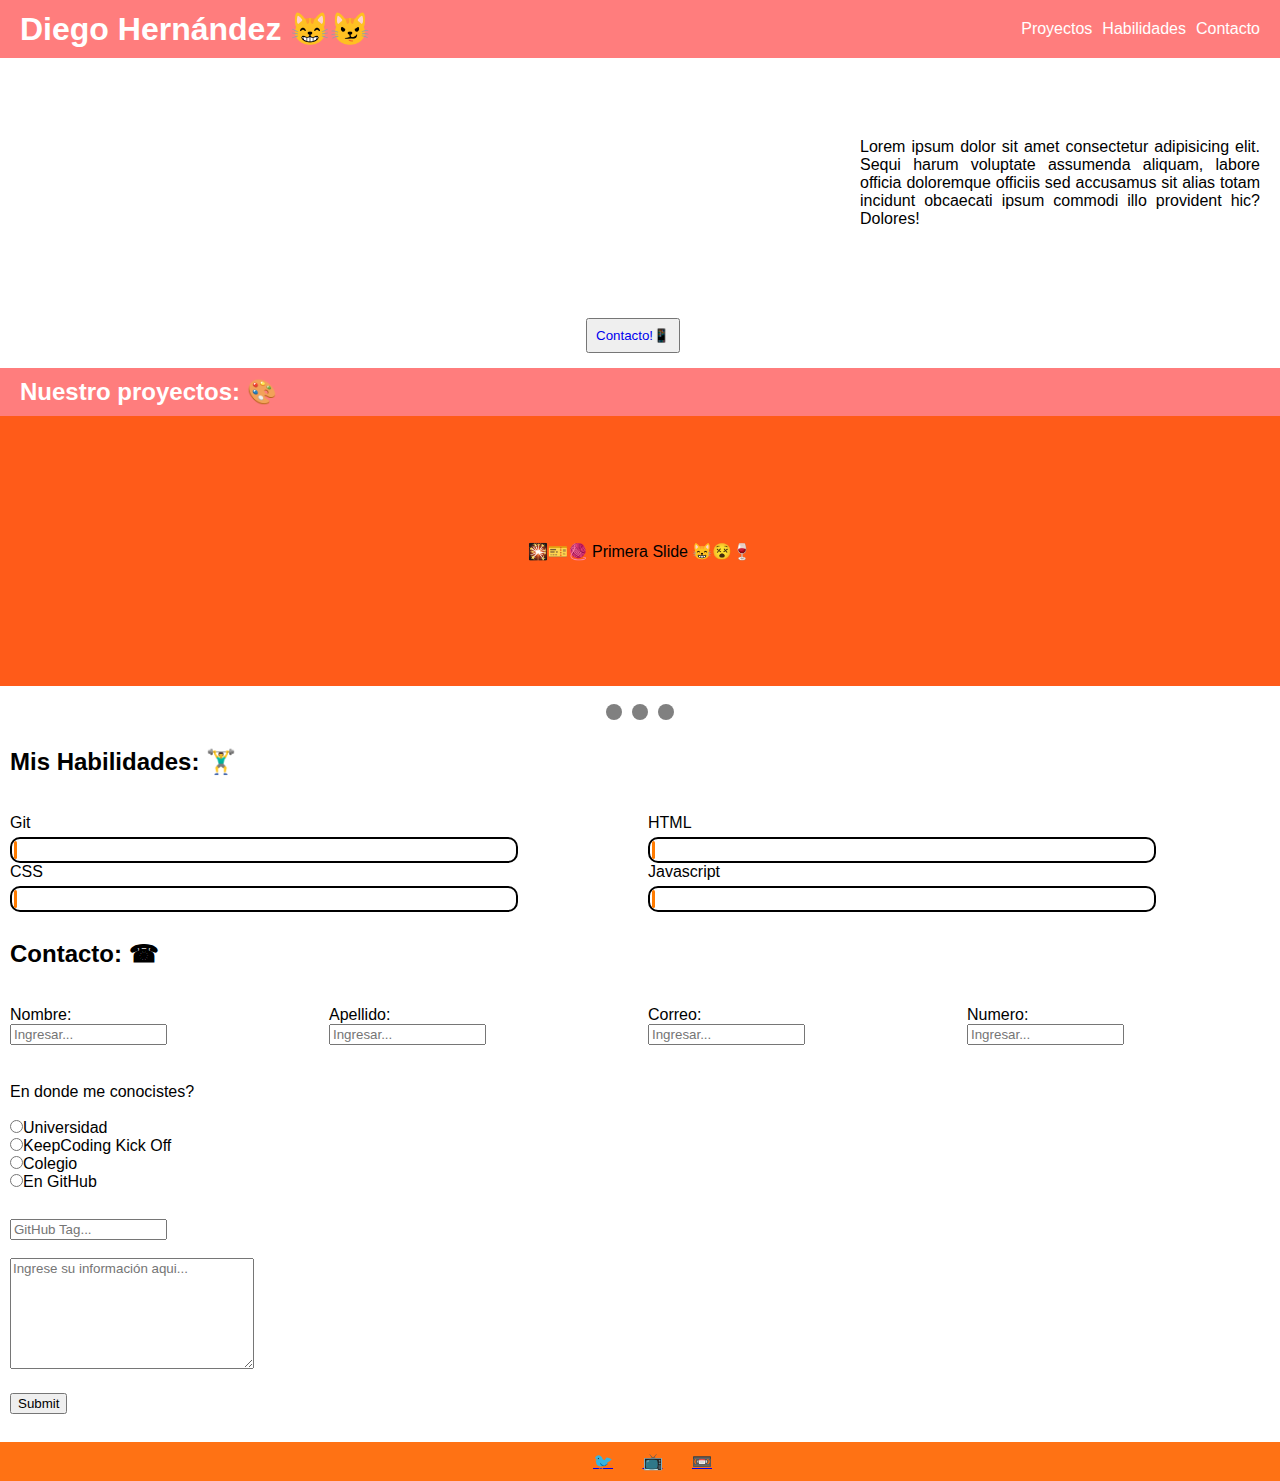
<file: index.html>
<!DOCTYPE html>
<html lang="es">
<head>
    <meta charset="UTF-8">
    <meta http-equiv="X-UA-Compatible" content="IE=edge">
    <meta name="viewport" content="width=device-width, initial-scale=1.0">
    <title>Proyecto</title>
    <link rel="stylesheet" href="css/styles.css">
</head>
 <!--Practica de Html & CSS, Diego Hernández-->
<body>
  <nav class="navbar">
        <h1>Diego Hernández 😸😼</h1>
    <!--Botones de reenvio-->
    <ul class="list">
        <li class="list-item"><a href="vista/proyecto.html">Proyectos</a></li>
        <li class="list-item"><a href="#">Habilidades</a></li>
        <li class="list-item"><a href="#">Contacto</a></li>
    </ul>
  </nav> 
   <!--Informacion de la mitad-->
    <div class="mitad">
  <div class="mitad-contenido"><!--Texto que aparece a la derecha-->
  <div class="texto"><p>Lorem ipsum dolor sit amet consectetur adipisicing elit. Sequi harum voluptate assumenda aliquam, labore officia doloremque 
    officiis sed accusamus sit alias totam incidunt obcaecati ipsum
    commodi illo provident hic? Dolores! </p></div>
  </div>
 <!--Boton de contacto del centro-->
 <div class="boton"><button><a href="vista/proyecto.html" style="text-decoration: none;">Contacto!📱</a></button></div>
   </div>

<div class="proyectos">
<div class="nav"><nav><h2>Nuestro proyectos: 🎨</h2></nav></div> <!--Barra del centro de navegacion-->
<section class="carusel">
  <div class="slides"> <!--Slides de tipo carusel, con clase e id-->
    <div class="slide1" id="slide1">🎇🎫🧶 Primera Slide 😸😵🍷</div>
    <div class="slide2" id="slide2">🛒🎃🎠 Segunda Slide ☕😬🙄</div>
    <div class="slide3" id="slide3">🛴🦼🚄 Tercera Slide 😼😪☕</div>
  </div><br>
  <div class="links">
      <a class="dot" href="#slide1"></a>
      <a class="dot" href="#slide2"></a>
      <a class="dot" href="#slide3"></a>
  </div><br></section>
</div>

<!--Division de la parte de los rangos-->
<h2 class="habilidades-h2">Mis Habilidades: 🏋️‍♂️</h2><br><div class="rango">

  <div class="Barras">
    <div>Git</div><div class="progreso"><div class="barra70">70%</div></div>
    <div>CSS</div><div class="progreso"><div class="barra90">90%</div></div><br>
    <div>HTML</div><div class="progreso"><div class="barra97">97%</div></div>
    <div>Javascript</div><div class="progreso"><div class="barra65">65%</div></div>
  </div><br></div>

<form action="#">
   <!--Division de la parte de los rangos-->
    <h2 class="contacto-h2">Contacto: ☎</h2><br><div class="contacto">
    <label for="c-name">Nombre:</label><br><input class="c-name" type="input" placeholder="Ingresar..." required><br>
    <label for="css-range">Apellido:</label><br><input class="c-apellido" type="input" placeholder="Ingresar..." required><br>
    <label for="html-range">Correo:</label><br><input class="c-email" type="input" placeholder="Ingresar..." required><br>
    <label for="js-range">Numero: </label><br><input class="c-numero" type="input" placeholder="Ingresar..." required><br></div><br>

    <div class="radios"><!--Parte de los Checkbox de donde se origina mis conocimientos-->
      <p>En donde me conocistes?</p><br>
    <input value="uni" name="rad" type="radio" id="uni"><label for="uni">Universidad</label><br>
    <input value="keep" name="rad" type="radio" id="keep"><label for="uni">KeepCoding Kick Off</label><br>
    <input value="col" name="rad" type="radio" id="col"><label for="uni">Colegio</label><br>
    <input value="git" name="rad" type="radio" id="git"><label for="uni">En GitHub</label><br></div>

  <!--Espacio para ingresar el Tag de la cuenta de GitHub, espacio para ingresar mas informacion y boton de envio de informacion-->
    <div class="git-space"><br><input type="text" placeholder="GitHub Tag..." class="git-tag" required><br><br>
    <textarea name="info" id="info" cols="30" rows="7" placeholder="Ingrese su información aqui..." required></textarea><br>
  </div>
  <input type="submit" name="Enviar" style="margin: 10px;"><br><br>
</form>
<!--Footer, con lo emojis hasta aprender a poner fotos-->
<footer><center>
  <a class="twitter" href="#">🐦</a>
  <a class="twitch" href="#">📺</a>
  <a class="youtube" href="#">📼</a>
</center></footer>

  </body>
</html>
</file>
<file: css/styles.css>
/**Hoja de estilos del Proyecto de HTML & CSS**/
/**Diego Hernández**/

/*Configuraciones basicas de la pagina web**/
*{
    font-family: Helvetica;
    margin: 0px;
    list-style: none; /**Ocultar los puntos de las listas**/
}

/**Configuracion del Nav de arriba**/
nav{  
    padding: 25px;
    background-color: rgb(255, 125, 125);
    color: white;   
}

/**Mover los items que hay en el navbar a la izquierda**/
nav{
    display: flex;
    justify-content: space-between;
    align-items: center;
    padding: 10px 20px;
}

.navbar .list .list-item a{
    text-decoration: none; /**quitar el subrayado del texto**/
    margin-left: 10px; /**Separacion de los textos de una al otro**/
    color: white; /***Cambiado de color a blanco*/
}


/**Alienacion del texto en el centro y justificado del mismo**/
.texto{
    padding: 20px;
    width: 400px;
    height: 210px;
}
.texto {
    align-items: center;  /**Movimiento del texto a la mitad de la pagina**/
    display: flex;
    text-align: justify;
}

.mitad-contenido{
    display: flex;
    justify-content: right; /**ESTO LO ALINEA A LA IZQUIERDA ES EL COMANDO MAGICO**/
}


.navbar .list{
    display: none;
}

@media (min-width: 546px){
    /**aparecer los links al poner version web**/
    .navbar .list{
        display: initial;
        display: flex; /**Alinear los links de la derecha de manera horizontal**/
    }
}

/**configuracion del boton de la version web**/
@media(min-width: 768px){
 .boton button{
  position:relative;
  left: 80%;
  margin: 10px;/**Espacio de separacion del boton del medio**/
  padding: 8px;
  margin-bottom: 15px;
  left: 45%;
}

}

/**configuracion del boton de la version movil**/
@media(max-width: 512px){
    .boton button{
     position:relative;
     left: 35%; /**mover a la izquierda en la version movil, por eso tiene menos cantidad**/
     margin: 13px;/**Espacio de separacion del boton del medio**/
     padding: 4px;
   }}

/**carrusel**/
.links .dot{
    background-color: gray;
    width: 16px;
    height: 16px;
    display: block;
    border-radius: 50%;
    margin: 0 5px;
}

.slides{
    height: 30vh;
    display: flex;
    flex-direction: column;
    flex-wrap: wrap;
    overflow: hidden;
    scroll-behavior: smooth;
}

.links{
    display: flex;
    justify-content: center;
}

.slides > div{
    height: 100%;
    background-color: rgb(255, 91, 25);
    width: 100%;
}



/**Valores magicos que ponen el texto del slide a la mitad**/
.slide1 {
    align-items: center;  /**Movimiento del texto a la mitad de la pagina**/
    display: flex;
    justify-content: center;
}

.slide2 {
    align-items: center;  /**Movimiento del texto a la mitad de la pagina**/
    display: flex;
    justify-content: center;
}

.slide3 {
    align-items: center;  /**Movimiento del texto a la mitad de la pagina**/
    display: flex;
    justify-content: center;
}


/**Configuracion de la parte de rango e ingreso de informacion en la parte de contacto**/
.rango{
    column-count:2 ; /**Columnas que dividen en 2**/
    margin: 10px; /**separacion de los boxeas de la pared**/
}

.contacto{
   margin: 10px;
}

.contacto-h2{
    margin: 10px;
}
.habilidades-h2{
    margin: 10px;
}

@media (max-width: 546px){
.contacto{
    column-count: 2; /**Columnas que dividen en 2**/ 
}

/**Configuracion del tamaño de los input en la version mobil**/
.c-name{
    width: 85%;
}
.c-apellido{
    width: 85%;
}
.c-email{
    width: 85%;
}
.c-numero{
    width: 85%;
}

}

/**Cambio de las 4 columnas separadas en la parte de la pc**/
 @media(min-width: 768px){
    .contacto{
        column-count: 4;
 }    
}
/**Comentario para decir que sip, todo esto lo hice yo, escuchen en YouTube Los Mesoneros - El paraiso**/
/**Separacion de la parte de seleccion de aprendizaje en de la pared**/
.radios{
    margin: 10px;
}
.git-space{
    margin: 10px;  /**Separacion de la entrada de informacion de git hacia la derecha**/
}
/**Configuracion y estilos del footer**/
footer{
    padding: 10px;
    background-color: rgb(255, 114, 20);
}
footer a{
    margin-left: 25px;  
    /**Espacio entre la parte de abajo de los iconos de reenvio a las otras redes sociales**/
}
/**Configuracion de las barras**/
.progreso{
    padding: 2px;
    width: 85%;
    max-width: 500px;
    border: 2px solid;
    border-radius: 10px;
    margin-top: 5px;
}

.barra70 {
    height: 100%;
    border-radius: 10px;
    background-color: rgb(255, 123, 0);
    animation: Llena70 4s infinite;
    color: white;
    width: 0%;
    padding-left: 3px;
}

.barra90{
    height: 100%;
    border-radius: 10px;
    background-color: rgb(255, 123, 0);
    animation: Llena90 4s infinite;
    color: white;
    width: 0%;
    padding-left: 3px;
}

.barra97{
    height: 100%;
    border-radius: 10px;
    background-color: rgb(255, 123, 0);
    animation: Llena90 4s infinite;
    color: white;
    width: 0%;
    padding-left: 3px;
}

.barra65{
    height: 100%;
    border-radius: 10px;
    background-color: rgb(255, 123, 0);
    animation: Llena65 4s infinite;
    color: white;
    width: 0%;
    padding-left: 3px;
}


/**Animacion de las barras de direcciones**/

@keyframes Llena70 {
    0% {width: 0;}
    100% {width: 70%;}
 }

 @keyframes Llena90 {
    0% {width: 0;}
    100% {width: 90%;}
 }

 @keyframes Llena97 {
    0% {width: 0;}
    100% {width: 97%;}
 }

 @keyframes Llena65 {
    0% {width: 0;}
    100% {width: 65%;}
 }
</file>
